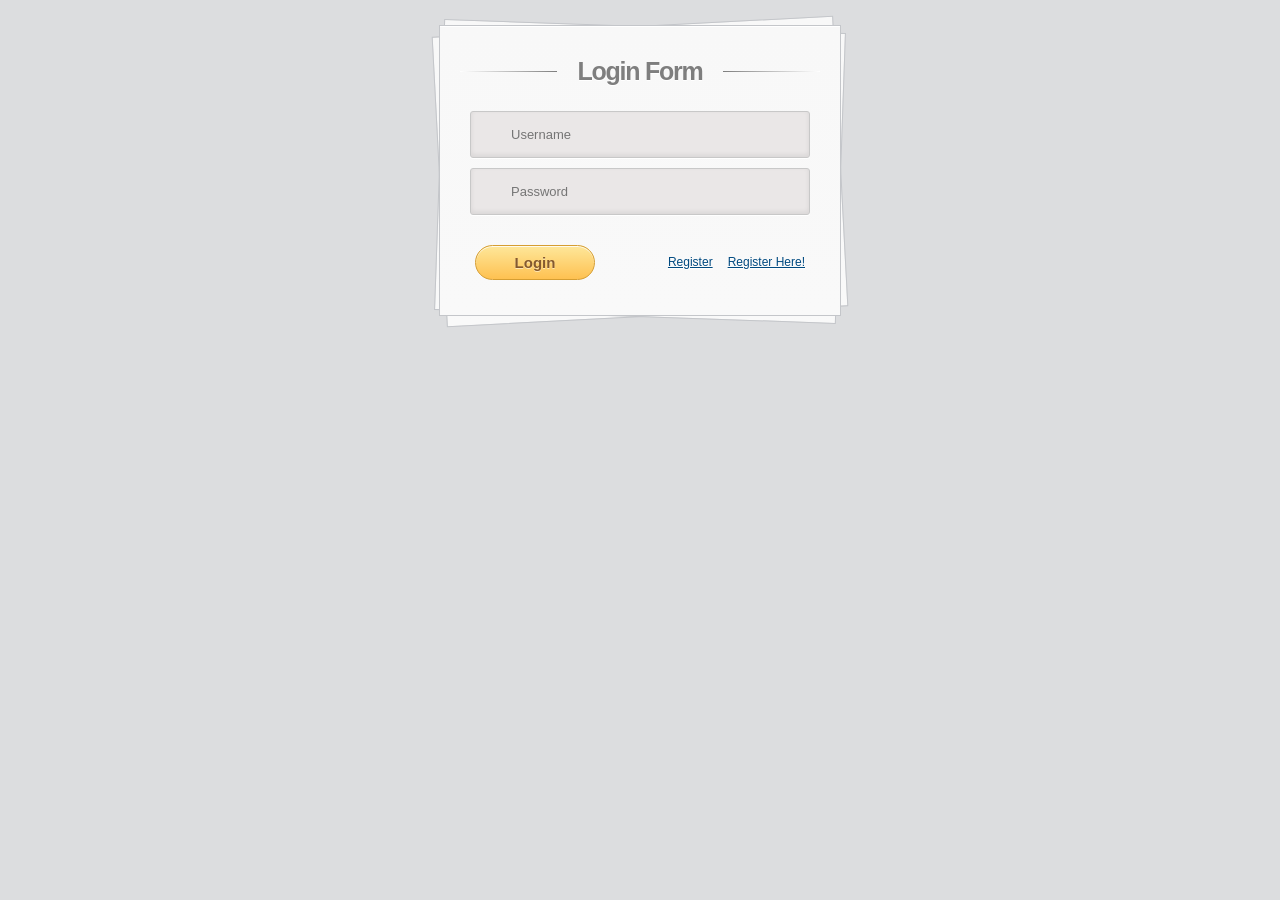
<file: templates/signin.html>
<!DOCTYPE html>
<html>
<head>
	<meta charset="utf-8">
	<title>SignIn</title>
	<!-- Mobile Specific Metas -->
	<meta name="viewport" content="width=device-width, initial-scale=1, maximum-scale=1">
	<!-- Font-->
	
	<style>

		body {
			background: #DCDDDF url(https://cssdeck.com/uploads/media/items/7/7AF2Qzt.png);
			color: #000;
			font: 14px Arial;
			margin: 0 auto;
			padding: 0;
			position: relative;
		}
		h1{ font-size:28px;}
		h2{ font-size:26px;}
		h3{ font-size:18px;}
		h4{ font-size:16px;}
		h5{ font-size:14px;}
		h6{ font-size:12px;}
		h1,h2,h3,h4,h5,h6{ color:#563D64;}
		small{ font-size:10px;}
		b, strong{ font-weight:bold;}
		a{ text-decoration: none; }
		a:hover{ text-decoration: underline; }
		.left { float:left; }
		.right { float:right; }
		.alignleft { float: left; margin-right: 15px; }
		.alignright { float: right; margin-left: 15px; }
		.clearfix:after,
		form:after {
			content: ".";
			display: block;
			height: 0;
			clear: both;
			visibility: hidden;
		}
		.container { margin: 25px auto; position: relative; width: 900px; }
		#content {
			background: #f9f9f9;
			background: -moz-linear-gradient(top,  rgba(248,248,248,1) 0%, rgba(249,249,249,1) 100%);
			background: -webkit-linear-gradient(top,  rgba(248,248,248,1) 0%,rgba(249,249,249,1) 100%);
			background: -o-linear-gradient(top,  rgba(248,248,248,1) 0%,rgba(249,249,249,1) 100%);
			background: -ms-linear-gradient(top,  rgba(248,248,248,1) 0%,rgba(249,249,249,1) 100%);
			background: linear-gradient(top,  rgba(248,248,248,1) 0%,rgba(249,249,249,1) 100%);
			filter: progid:DXImageTransform.Microsoft.gradient( startColorstr='#f8f8f8', endColorstr='#f9f9f9',GradientType=0 );
			-webkit-box-shadow: 0 1px 0 #fff inset;
			-moz-box-shadow: 0 1px 0 #fff inset;
			-ms-box-shadow: 0 1px 0 #fff inset;
			-o-box-shadow: 0 1px 0 #fff inset;
			box-shadow: 0 1px 0 #fff inset;
			border: 1px solid #c4c6ca;
			margin: 0 auto;
			padding: 25px 0 0;
			position: relative;
			text-align: center;
			text-shadow: 0 1px 0 #fff;
			width: 400px;
		}
		#content h1 {
			color: #7E7E7E;
			font: bold 25px Helvetica, Arial, sans-serif;
			letter-spacing: -0.05em;
			line-height: 20px;
			margin: 10px 0 30px;
		}
		#content h1:before,
		#content h1:after {
			content: "";
			height: 1px;
			position: absolute;
			top: 10px;
			width: 27%;
		}
		#content h1:after {
			background: rgb(126,126,126);
			background: -moz-linear-gradient(left,  rgba(126,126,126,1) 0%, rgba(255,255,255,1) 100%);
			background: -webkit-linear-gradient(left,  rgba(126,126,126,1) 0%,rgba(255,255,255,1) 100%);
			background: -o-linear-gradient(left,  rgba(126,126,126,1) 0%,rgba(255,255,255,1) 100%);
			background: -ms-linear-gradient(left,  rgba(126,126,126,1) 0%,rgba(255,255,255,1) 100%);
			background: linear-gradient(left,  rgba(126,126,126,1) 0%,rgba(255,255,255,1) 100%);
			right: 0;
		}
		#content h1:before {
			background: rgb(126,126,126);
			background: -moz-linear-gradient(right,  rgba(126,126,126,1) 0%, rgba(255,255,255,1) 100%);
			background: -webkit-linear-gradient(right,  rgba(126,126,126,1) 0%,rgba(255,255,255,1) 100%);
			background: -o-linear-gradient(right,  rgba(126,126,126,1) 0%,rgba(255,255,255,1) 100%);
			background: -ms-linear-gradient(right,  rgba(126,126,126,1) 0%,rgba(255,255,255,1) 100%);
			background: linear-gradient(right,  rgba(126,126,126,1) 0%,rgba(255,255,255,1) 100%);
			left: 0;
		}
		#content:after,
		#content:before {
			background: #f9f9f9;
			background: -moz-linear-gradient(top,  rgba(248,248,248,1) 0%, rgba(249,249,249,1) 100%);
			background: -webkit-linear-gradient(top,  rgba(248,248,248,1) 0%,rgba(249,249,249,1) 100%);
			background: -o-linear-gradient(top,  rgba(248,248,248,1) 0%,rgba(249,249,249,1) 100%);
			background: -ms-linear-gradient(top,  rgba(248,248,248,1) 0%,rgba(249,249,249,1) 100%);
			background: linear-gradient(top,  rgba(248,248,248,1) 0%,rgba(249,249,249,1) 100%);
			filter: progid:DXImageTransform.Microsoft.gradient( startColorstr='#f8f8f8', endColorstr='#f9f9f9',GradientType=0 );
			border: 1px solid #c4c6ca;
			content: "";
			display: block;
			height: 100%;
			left: -1px;
			position: absolute;
			width: 100%;
		}
		#content:after {
			-webkit-transform: rotate(2deg);
			-moz-transform: rotate(2deg);
			-ms-transform: rotate(2deg);
			-o-transform: rotate(2deg);
			transform: rotate(2deg);
			top: 0;
			z-index: -1;
		}
		#content:before {
			-webkit-transform: rotate(-3deg);
			-moz-transform: rotate(-3deg);
			-ms-transform: rotate(-3deg);
			-o-transform: rotate(-3deg);
			transform: rotate(-3deg);
			top: 0;
			z-index: -2;
		}
		#content form { margin: 0 20px; position: relative }
		#content form input[type="text"],
		#content form input[type="password"] {
			-webkit-border-radius: 3px;
			-moz-border-radius: 3px;
			-ms-border-radius: 3px;
			-o-border-radius: 3px;
			border-radius: 3px;
			-webkit-box-shadow: 0 1px 0 #fff, 0 -2px 5px rgba(0,0,0,0.08) inset;
			-moz-box-shadow: 0 1px 0 #fff, 0 -2px 5px rgba(0,0,0,0.08) inset;
			-ms-box-shadow: 0 1px 0 #fff, 0 -2px 5px rgba(0,0,0,0.08) inset;
			-o-box-shadow: 0 1px 0 #fff, 0 -2px 5px rgba(0,0,0,0.08) inset;
			box-shadow: 0 1px 0 #fff, 0 -2px 5px rgba(0,0,0,0.08) inset;
			-webkit-transition: all 0.5s ease;
			-moz-transition: all 0.5s ease;
			-ms-transition: all 0.5s ease;
			-o-transition: all 0.5s ease;
			transition: all 0.5s ease;
			background: #eae7e7 url(https://cssdeck.com/uploads/media/items/8/8bcLQqF.png) no-repeat;
			border: 1px solid #c8c8c8;
			color: #777;
			font: 13px Helvetica, Arial, sans-serif;
			margin: 0 0 10px;
			padding: 15px 10px 15px 40px;
			width: 80%;
		}
		#content form input[type="text"]:focus,
		#content form input[type="password"]:focus {
			-webkit-box-shadow: 0 0 2px #ed1c24 inset;
			-moz-box-shadow: 0 0 2px #ed1c24 inset;
			-ms-box-shadow: 0 0 2px #ed1c24 inset;
			-o-box-shadow: 0 0 2px #ed1c24 inset;
			box-shadow: 0 0 2px #ed1c24 inset;
			background-color: #fff;
			border: 1px solid #ed1c24;
			outline: none;
		}
		#username { background-position: 10px 10px !important }
		#password { background-position: 10px -53px !important }
		#content form input[type="submit"] {
			background: rgb(254,231,154);
			background: -moz-linear-gradient(top,  rgba(254,231,154,1) 0%, rgba(254,193,81,1) 100%);
			background: -webkit-linear-gradient(top,  rgba(254,231,154,1) 0%,rgba(254,193,81,1) 100%);
			background: -o-linear-gradient(top,  rgba(254,231,154,1) 0%,rgba(254,193,81,1) 100%);
			background: -ms-linear-gradient(top,  rgba(254,231,154,1) 0%,rgba(254,193,81,1) 100%);
			background: linear-gradient(top,  rgba(254,231,154,1) 0%,rgba(254,193,81,1) 100%);
			filter: progid:DXImageTransform.Microsoft.gradient( startColorstr='#fee79a', endColorstr='#fec151',GradientType=0 );
			-webkit-border-radius: 30px;
			-moz-border-radius: 30px;
			-ms-border-radius: 30px;
			-o-border-radius: 30px;
			border-radius: 30px;
			-webkit-box-shadow: 0 1px 0 rgba(255,255,255,0.8) inset;
			-moz-box-shadow: 0 1px 0 rgba(255,255,255,0.8) inset;
			-ms-box-shadow: 0 1px 0 rgba(255,255,255,0.8) inset;
			-o-box-shadow: 0 1px 0 rgba(255,255,255,0.8) inset;
			box-shadow: 0 1px 0 rgba(255,255,255,0.8) inset;
			border: 1px solid #D69E31;
			color: #85592e;
			cursor: pointer;
			float: left;
			font: bold 15px Helvetica, Arial, sans-serif;
			height: 35px;
			margin: 20px 0 35px 15px;
			position: relative;
			text-shadow: 0 1px 0 rgba(255,255,255,0.5);
			width: 120px;
		}
		#content form input[type="submit"]:hover {
			background: rgb(254,193,81);
			background: -moz-linear-gradient(top,  rgba(254,193,81,1) 0%, rgba(254,231,154,1) 100%);
			background: -webkit-linear-gradient(top,  rgba(254,193,81,1) 0%,rgba(254,231,154,1) 100%);
			background: -o-linear-gradient(top,  rgba(254,193,81,1) 0%,rgba(254,231,154,1) 100%);
			background: -ms-linear-gradient(top,  rgba(254,193,81,1) 0%,rgba(254,231,154,1) 100%);
			background: linear-gradient(top,  rgba(254,193,81,1) 0%,rgba(254,231,154,1) 100%);
			filter: progid:DXImageTransform.Microsoft.gradient( startColorstr='#fec151', endColorstr='#fee79a',GradientType=0 );
		}
		#content form div a {
			color: #004a80;
			float: right;
			font-size: 12px;
			margin: 30px 15px 0 0;
			text-decoration: underline;
		}
		.button {
			background: rgb(247,249,250);
			background: -moz-linear-gradient(top,  rgba(247,249,250,1) 0%, rgba(240,240,240,1) 100%);
			background: -webkit-linear-gradient(top,  rgba(247,249,250,1) 0%,rgba(240,240,240,1) 100%);
			background: -o-linear-gradient(top,  rgba(247,249,250,1) 0%,rgba(240,240,240,1) 100%);
			background: -ms-linear-gradient(top,  rgba(247,249,250,1) 0%,rgba(240,240,240,1) 100%);
			background: linear-gradient(top,  rgba(247,249,250,1) 0%,rgba(240,240,240,1) 100%);
			filter: progid:DXImageTransform.Microsoft.gradient( startColorstr='#f7f9fa', endColorstr='#f0f0f0',GradientType=0 );
			-webkit-box-shadow: 0 1px 2px rgba(0,0,0,0.1) inset;
			-moz-box-shadow: 0 1px 2px rgba(0,0,0,0.1) inset;
			-ms-box-shadow: 0 1px 2px rgba(0,0,0,0.1) inset;
			-o-box-shadow: 0 1px 2px rgba(0,0,0,0.1) inset;
			box-shadow: 0 1px 2px rgba(0,0,0,0.1) inset;
			-webkit-border-radius: 0 0 5px 5px;
			-moz-border-radius: 0 0 5px 5px;
			-o-border-radius: 0 0 5px 5px;
			-ms-border-radius: 0 0 5px 5px;
			border-radius: 0 0 5px 5px;
			border-top: 1px solid #CFD5D9;
			padding: 15px 0;
		}
		.button a {
			background: url(https://cssdeck.com/uploads/media/items/8/8bcLQqF.png) 0 -112px no-repeat;
			color: #7E7E7E;
			font-size: 17px;
			padding: 2px 0 2px 40px;
			text-decoration: none;
			-webkit-transition: all 0.3s ease;
			-moz-transition: all 0.3s ease;
			-ms-transition: all 0.3s ease;
			-o-transition: all 0.3s ease;
			transition: all 0.3s ease;
		}
		.button a:hover {
			background-position: 0 -135px;
			color: #00aeef;
		}

	</style>
</head>
<body>
<div class="container">
	<section id="content">
		<form action="/signin" method="GET">
			<h1>Login Form</h1>
			<div>
				<input type="text" name="user" placeholder="Username" required=""  />
			</div>
			
			<div>
				<input type="password" name="password" placeholder="Password" required="" >
			</div>
			<div>
				<input type="submit" value="Login" />
				<a >Register Here!</a>
				<a href="/logon"> Register </a>
			</div>
		</form><!-- form -->
		
	</section><!-- content -->
</div><!-- container -->
</body>
</body><!-- This templates was made by Colorlib (https://colorlib.com) -->
</html>
</file>
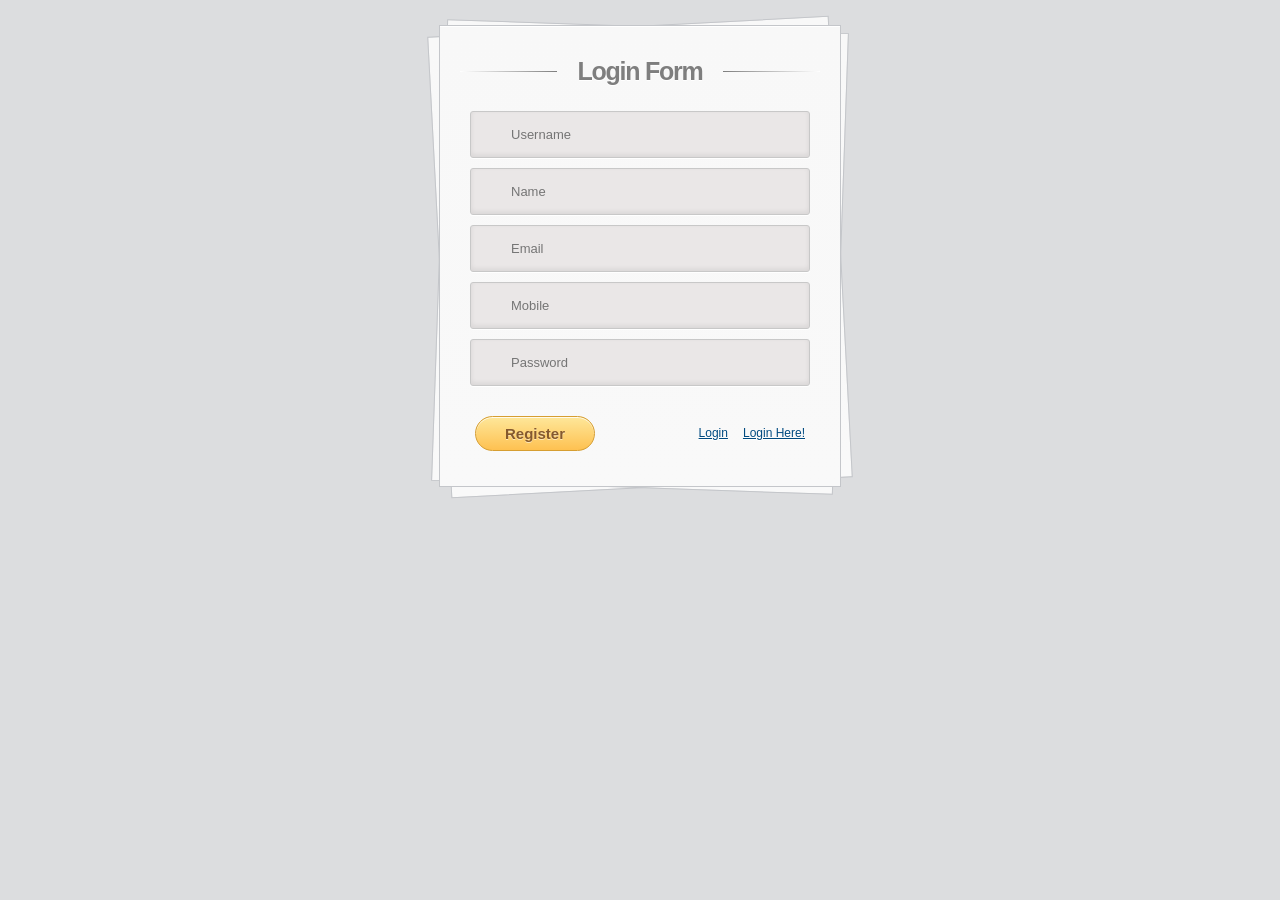
<file: templates/signup.html>
<!DOCTYPE html>
<html>
<head>
	<meta charset="utf-8">
	<title>SignUp</title>
	<!-- Mobile Specific Metas -->
	<meta name="viewport" content="width=device-width, initial-scale=1, maximum-scale=1">
	<!-- Font-->
	
	<style>

		body {
			background: #DCDDDF url(https://cssdeck.com/uploads/media/items/7/7AF2Qzt.png);
			color: #000;
			font: 14px Arial;
			margin: 0 auto;
			padding: 0;
			position: relative;
		}
		h1{ font-size:28px;}
		h2{ font-size:26px;}
		h3{ font-size:18px;}
		h4{ font-size:16px;}
		h5{ font-size:14px;}
		h6{ font-size:12px;}
		h1,h2,h3,h4,h5,h6{ color:#563D64;}
		small{ font-size:10px;}
		b, strong{ font-weight:bold;}
		a{ text-decoration: none; }
		a:hover{ text-decoration: underline; }
		.left { float:left; }
		.right { float:right; }
		.alignleft { float: left; margin-right: 15px; }
		.alignright { float: right; margin-left: 15px; }
		.clearfix:after,
		form:after {
			content: ".";
			display: block;
			height: 0;
			clear: both;
			visibility: hidden;
		}
		.container { margin: 25px auto; position: relative; width: 900px; }
		#content {
			background: #f9f9f9;
			background: -moz-linear-gradient(top,  rgba(248,248,248,1) 0%, rgba(249,249,249,1) 100%);
			background: -webkit-linear-gradient(top,  rgba(248,248,248,1) 0%,rgba(249,249,249,1) 100%);
			background: -o-linear-gradient(top,  rgba(248,248,248,1) 0%,rgba(249,249,249,1) 100%);
			background: -ms-linear-gradient(top,  rgba(248,248,248,1) 0%,rgba(249,249,249,1) 100%);
			background: linear-gradient(top,  rgba(248,248,248,1) 0%,rgba(249,249,249,1) 100%);
			filter: progid:DXImageTransform.Microsoft.gradient( startColorstr='#f8f8f8', endColorstr='#f9f9f9',GradientType=0 );
			-webkit-box-shadow: 0 1px 0 #fff inset;
			-moz-box-shadow: 0 1px 0 #fff inset;
			-ms-box-shadow: 0 1px 0 #fff inset;
			-o-box-shadow: 0 1px 0 #fff inset;
			box-shadow: 0 1px 0 #fff inset;
			border: 1px solid #c4c6ca;
			margin: 0 auto;
			padding: 25px 0 0;
			position: relative;
			text-align: center;
			text-shadow: 0 1px 0 #fff;
			width: 400px;
		}
		#content h1 {
			color: #7E7E7E;
			font: bold 25px Helvetica, Arial, sans-serif;
			letter-spacing: -0.05em;
			line-height: 20px;
			margin: 10px 0 30px;
		}
		#content h1:before,
		#content h1:after {
			content: "";
			height: 1px;
			position: absolute;
			top: 10px;
			width: 27%;
		}
		#content h1:after {
			background: rgb(126,126,126);
			background: -moz-linear-gradient(left,  rgba(126,126,126,1) 0%, rgba(255,255,255,1) 100%);
			background: -webkit-linear-gradient(left,  rgba(126,126,126,1) 0%,rgba(255,255,255,1) 100%);
			background: -o-linear-gradient(left,  rgba(126,126,126,1) 0%,rgba(255,255,255,1) 100%);
			background: -ms-linear-gradient(left,  rgba(126,126,126,1) 0%,rgba(255,255,255,1) 100%);
			background: linear-gradient(left,  rgba(126,126,126,1) 0%,rgba(255,255,255,1) 100%);
			right: 0;
		}
		#content h1:before {
			background: rgb(126,126,126);
			background: -moz-linear-gradient(right,  rgba(126,126,126,1) 0%, rgba(255,255,255,1) 100%);
			background: -webkit-linear-gradient(right,  rgba(126,126,126,1) 0%,rgba(255,255,255,1) 100%);
			background: -o-linear-gradient(right,  rgba(126,126,126,1) 0%,rgba(255,255,255,1) 100%);
			background: -ms-linear-gradient(right,  rgba(126,126,126,1) 0%,rgba(255,255,255,1) 100%);
			background: linear-gradient(right,  rgba(126,126,126,1) 0%,rgba(255,255,255,1) 100%);
			left: 0;
		}
		#content:after,
		#content:before {
			background: #f9f9f9;
			background: -moz-linear-gradient(top,  rgba(248,248,248,1) 0%, rgba(249,249,249,1) 100%);
			background: -webkit-linear-gradient(top,  rgba(248,248,248,1) 0%,rgba(249,249,249,1) 100%);
			background: -o-linear-gradient(top,  rgba(248,248,248,1) 0%,rgba(249,249,249,1) 100%);
			background: -ms-linear-gradient(top,  rgba(248,248,248,1) 0%,rgba(249,249,249,1) 100%);
			background: linear-gradient(top,  rgba(248,248,248,1) 0%,rgba(249,249,249,1) 100%);
			filter: progid:DXImageTransform.Microsoft.gradient( startColorstr='#f8f8f8', endColorstr='#f9f9f9',GradientType=0 );
			border: 1px solid #c4c6ca;
			content: "";
			display: block;
			height: 100%;
			left: -1px;
			position: absolute;
			width: 100%;
		}
		#content:after {
			-webkit-transform: rotate(2deg);
			-moz-transform: rotate(2deg);
			-ms-transform: rotate(2deg);
			-o-transform: rotate(2deg);
			transform: rotate(2deg);
			top: 0;
			z-index: -1;
		}
		#content:before {
			-webkit-transform: rotate(-3deg);
			-moz-transform: rotate(-3deg);
			-ms-transform: rotate(-3deg);
			-o-transform: rotate(-3deg);
			transform: rotate(-3deg);
			top: 0;
			z-index: -2;
		}
		#content form { margin: 0 20px; position: relative }
		#content form input[type="text"],
		#content form input[type="password"] {
			-webkit-border-radius: 3px;
			-moz-border-radius: 3px;
			-ms-border-radius: 3px;
			-o-border-radius: 3px;
			border-radius: 3px;
			-webkit-box-shadow: 0 1px 0 #fff, 0 -2px 5px rgba(0,0,0,0.08) inset;
			-moz-box-shadow: 0 1px 0 #fff, 0 -2px 5px rgba(0,0,0,0.08) inset;
			-ms-box-shadow: 0 1px 0 #fff, 0 -2px 5px rgba(0,0,0,0.08) inset;
			-o-box-shadow: 0 1px 0 #fff, 0 -2px 5px rgba(0,0,0,0.08) inset;
			box-shadow: 0 1px 0 #fff, 0 -2px 5px rgba(0,0,0,0.08) inset;
			-webkit-transition: all 0.5s ease;
			-moz-transition: all 0.5s ease;
			-ms-transition: all 0.5s ease;
			-o-transition: all 0.5s ease;
			transition: all 0.5s ease;
			background: #eae7e7 url(https://cssdeck.com/uploads/media/items/8/8bcLQqF.png) no-repeat;
			border: 1px solid #c8c8c8;
			color: #777;
			font: 13px Helvetica, Arial, sans-serif;
			margin: 0 0 10px;
			padding: 15px 10px 15px 40px;
			width: 80%;
		}
		#content form input[type="text"]:focus,
		#content form input[type="password"]:focus {
			-webkit-box-shadow: 0 0 2px #ed1c24 inset;
			-moz-box-shadow: 0 0 2px #ed1c24 inset;
			-ms-box-shadow: 0 0 2px #ed1c24 inset;
			-o-box-shadow: 0 0 2px #ed1c24 inset;
			box-shadow: 0 0 2px #ed1c24 inset;
			background-color: #fff;
			border: 1px solid #ed1c24;
			outline: none;
		}
		#username { background-position: 10px 10px !important }
		#password { background-position: 10px -53px !important }
		#content form input[type="submit"] {
			background: rgb(254,231,154);
			background: -moz-linear-gradient(top,  rgba(254,231,154,1) 0%, rgba(254,193,81,1) 100%);
			background: -webkit-linear-gradient(top,  rgba(254,231,154,1) 0%,rgba(254,193,81,1) 100%);
			background: -o-linear-gradient(top,  rgba(254,231,154,1) 0%,rgba(254,193,81,1) 100%);
			background: -ms-linear-gradient(top,  rgba(254,231,154,1) 0%,rgba(254,193,81,1) 100%);
			background: linear-gradient(top,  rgba(254,231,154,1) 0%,rgba(254,193,81,1) 100%);
			filter: progid:DXImageTransform.Microsoft.gradient( startColorstr='#fee79a', endColorstr='#fec151',GradientType=0 );
			-webkit-border-radius: 30px;
			-moz-border-radius: 30px;
			-ms-border-radius: 30px;
			-o-border-radius: 30px;
			border-radius: 30px;
			-webkit-box-shadow: 0 1px 0 rgba(255,255,255,0.8) inset;
			-moz-box-shadow: 0 1px 0 rgba(255,255,255,0.8) inset;
			-ms-box-shadow: 0 1px 0 rgba(255,255,255,0.8) inset;
			-o-box-shadow: 0 1px 0 rgba(255,255,255,0.8) inset;
			box-shadow: 0 1px 0 rgba(255,255,255,0.8) inset;
			border: 1px solid #D69E31;
			color: #85592e;
			cursor: pointer;
			float: left;
			font: bold 15px Helvetica, Arial, sans-serif;
			height: 35px;
			margin: 20px 0 35px 15px;
			position: relative;
			text-shadow: 0 1px 0 rgba(255,255,255,0.5);
			width: 120px;
		}
		#content form input[type="submit"]:hover {
			background: rgb(254,193,81);
			background: -moz-linear-gradient(top,  rgba(254,193,81,1) 0%, rgba(254,231,154,1) 100%);
			background: -webkit-linear-gradient(top,  rgba(254,193,81,1) 0%,rgba(254,231,154,1) 100%);
			background: -o-linear-gradient(top,  rgba(254,193,81,1) 0%,rgba(254,231,154,1) 100%);
			background: -ms-linear-gradient(top,  rgba(254,193,81,1) 0%,rgba(254,231,154,1) 100%);
			background: linear-gradient(top,  rgba(254,193,81,1) 0%,rgba(254,231,154,1) 100%);
			filter: progid:DXImageTransform.Microsoft.gradient( startColorstr='#fec151', endColorstr='#fee79a',GradientType=0 );
		}
		#content form div a {
			color: #004a80;
			float: right;
			font-size: 12px;
			margin: 30px 15px 0 0;
			text-decoration: underline;
		}
		.button {
			background: rgb(247,249,250);
			background: -moz-linear-gradient(top,  rgba(247,249,250,1) 0%, rgba(240,240,240,1) 100%);
			background: -webkit-linear-gradient(top,  rgba(247,249,250,1) 0%,rgba(240,240,240,1) 100%);
			background: -o-linear-gradient(top,  rgba(247,249,250,1) 0%,rgba(240,240,240,1) 100%);
			background: -ms-linear-gradient(top,  rgba(247,249,250,1) 0%,rgba(240,240,240,1) 100%);
			background: linear-gradient(top,  rgba(247,249,250,1) 0%,rgba(240,240,240,1) 100%);
			filter: progid:DXImageTransform.Microsoft.gradient( startColorstr='#f7f9fa', endColorstr='#f0f0f0',GradientType=0 );
			-webkit-box-shadow: 0 1px 2px rgba(0,0,0,0.1) inset;
			-moz-box-shadow: 0 1px 2px rgba(0,0,0,0.1) inset;
			-ms-box-shadow: 0 1px 2px rgba(0,0,0,0.1) inset;
			-o-box-shadow: 0 1px 2px rgba(0,0,0,0.1) inset;
			box-shadow: 0 1px 2px rgba(0,0,0,0.1) inset;
			-webkit-border-radius: 0 0 5px 5px;
			-moz-border-radius: 0 0 5px 5px;
			-o-border-radius: 0 0 5px 5px;
			-ms-border-radius: 0 0 5px 5px;
			border-radius: 0 0 5px 5px;
			border-top: 1px solid #CFD5D9;
			padding: 15px 0;
		}
		.button a {
			background: url(https://cssdeck.com/uploads/media/items/8/8bcLQqF.png) 0 -112px no-repeat;
			color: #7E7E7E;
			font-size: 17px;
			padding: 2px 0 2px 40px;
			text-decoration: none;
			-webkit-transition: all 0.3s ease;
			-moz-transition: all 0.3s ease;
			-ms-transition: all 0.3s ease;
			-o-transition: all 0.3s ease;
			transition: all 0.3s ease;
		}
		.button a:hover {
			background-position: 0 -135px;
			color: #00aeef;
		}

	</style>
</head>
<body>
<div class="container">
	<section id="content">
		<form action="/signup" method="GET">
			<h1>Login Form</h1>
			<div>
				<input type="text" name="user" placeholder="Username" required=""  pattern="[A-Za-z].{6,}" title="Six or more Uppercase and lowercase letter req.">
			</div>
			<div>
				<input type="text" name="name" placeholder="Name" required=""  />
			</div>
			<div>
				<input type="text" name="email" placeholder="Email" required="" pattern="[a-z0-9._%+\-]+@[a-z0-9.\-]+\.[a-z]{2,}$">
			</div>
			<div>
				<input type="text" name="mobile" placeholder="Mobile" required=""  pattern="[6-9]{1}[0-9]{9}" title="Phone number with 7-9 and remaing 9 digit with 0-9">
			</div>
			<div>
				<input type="password" name="password" placeholder="Password" required=""  pattern="(?=.*\d)(?=.*[a-z])(?=.*[A-Z]).{8,}" title="Must contain at least one  number and one uppercase and lowercase letter, and at least 8 or more characters">
			</div>
			<div>
				<input type="submit" value="Register" />
				<a >Login Here!</a>
				<a href="/login"> Login </a>
			</div>
		</form><!-- form -->
		
	</section><!-- content -->
</div><!-- container -->
</body>
</body><!-- This templates was made by Colorlib (https://colorlib.com) -->
</html>
</file>
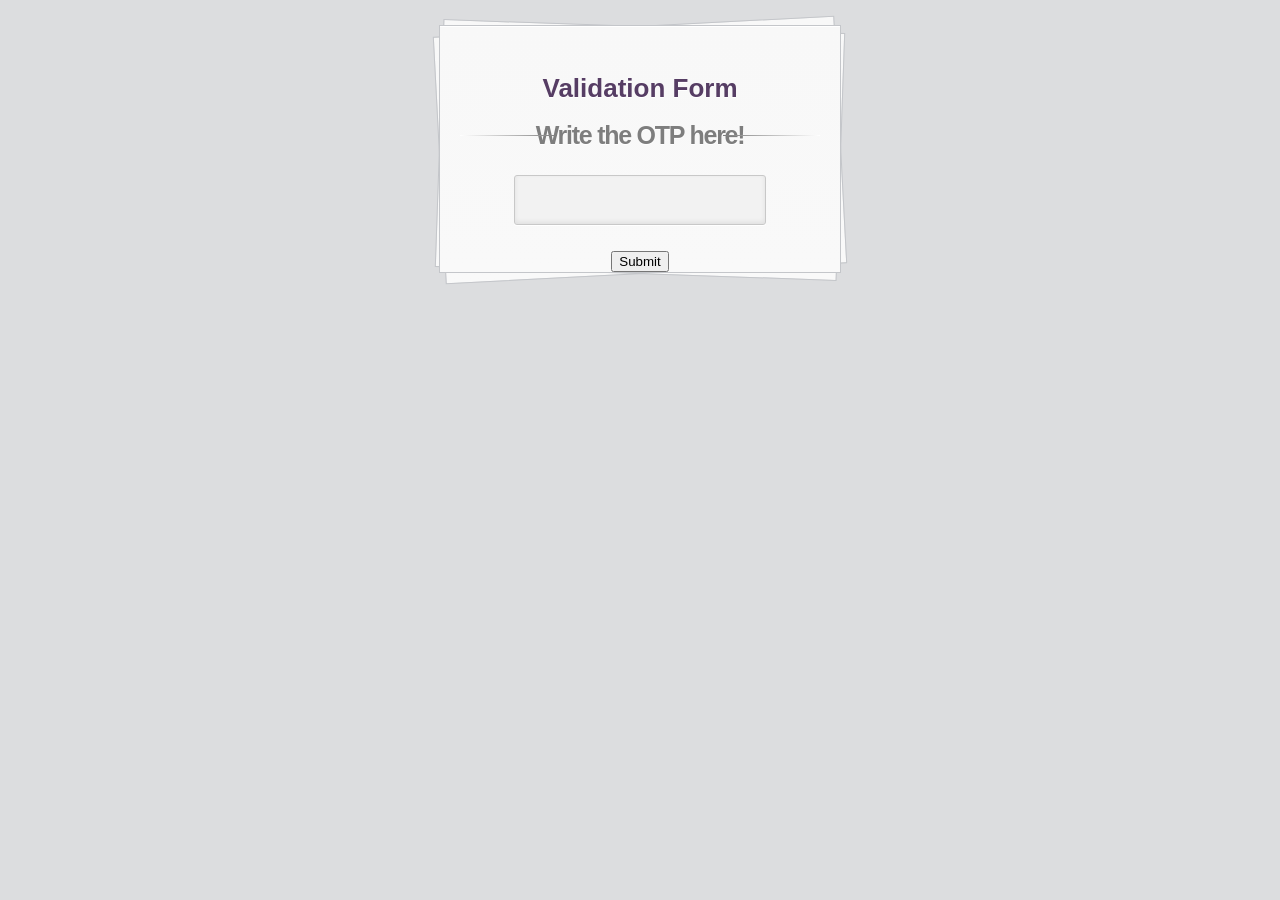
<file: templates/val.html>
<!DOCTYPE html>
<html>
<head>
	<meta charset="utf-8">
	<title>SignUp</title>
	<!-- Mobile Specific Metas -->
	<meta name="viewport" content="width=device-width, initial-scale=1, maximum-scale=1">
	<!-- Font-->
	
	<style>

		body {
			background: #DCDDDF url(https://cssdeck.com/uploads/media/items/7/7AF2Qzt.png);
			color: #000;
			font: 14px Arial;
			margin: 0 auto;
			padding: 0;
			position: relative;
		}
		h1{ font-size:28px;}
		h2{ font-size:26px;}
		h3{ font-size:18px;}
		h4{ font-size:16px;}
		h5{ font-size:14px;}
		h6{ font-size:12px;}
		h1,h2,h3,h4,h5,h6{ color:#563D64;}
		small{ font-size:10px;}
		b, strong{ font-weight:bold;}
		a{ text-decoration: none; }
		a:hover{ text-decoration: underline; }
		.left { float:left; }
		.right { float:right; }
		.alignleft { float: left; margin-right: 15px; }
		.alignright { float: right; margin-left: 15px; }
		.clearfix:after,
		form:after {
			content: ".";
			display: block;
			height: 0;
			clear: both;
			visibility: hidden;
		}
		.container { margin: 25px auto; position: relative; width: 900px; }
		#content {
			background: #f9f9f9;
			background: -moz-linear-gradient(top,  rgba(248,248,248,1) 0%, rgba(249,249,249,1) 100%);
			background: -webkit-linear-gradient(top,  rgba(248,248,248,1) 0%,rgba(249,249,249,1) 100%);
			background: -o-linear-gradient(top,  rgba(248,248,248,1) 0%,rgba(249,249,249,1) 100%);
			background: -ms-linear-gradient(top,  rgba(248,248,248,1) 0%,rgba(249,249,249,1) 100%);
			background: linear-gradient(top,  rgba(248,248,248,1) 0%,rgba(249,249,249,1) 100%);
			filter: progid:DXImageTransform.Microsoft.gradient( startColorstr='#f8f8f8', endColorstr='#f9f9f9',GradientType=0 );
			-webkit-box-shadow: 0 1px 0 #fff inset;
			-moz-box-shadow: 0 1px 0 #fff inset;
			-ms-box-shadow: 0 1px 0 #fff inset;
			-o-box-shadow: 0 1px 0 #fff inset;
			box-shadow: 0 1px 0 #fff inset;
			border: 1px solid #c4c6ca;
			margin: 0 auto;
			padding: 25px 0 0;
			position: relative;
			text-align: center;
			text-shadow: 0 1px 0 #fff;
			width: 400px;
		}
		#content h1 {
			color: #7E7E7E;
			font: bold 25px Helvetica, Arial, sans-serif;
			letter-spacing: -0.05em;
			line-height: 20px;
			margin: 10px 0 30px;
		}
		#content h1:before,
		#content h1:after {
			content: "";
			height: 1px;
			position: absolute;
			top: 10px;
			width: 27%;
		}
		#content h1:after {
			background: rgb(126,126,126);
			background: -moz-linear-gradient(left,  rgba(126,126,126,1) 0%, rgba(255,255,255,1) 100%);
			background: -webkit-linear-gradient(left,  rgba(126,126,126,1) 0%,rgba(255,255,255,1) 100%);
			background: -o-linear-gradient(left,  rgba(126,126,126,1) 0%,rgba(255,255,255,1) 100%);
			background: -ms-linear-gradient(left,  rgba(126,126,126,1) 0%,rgba(255,255,255,1) 100%);
			background: linear-gradient(left,  rgba(126,126,126,1) 0%,rgba(255,255,255,1) 100%);
			right: 0;
		}
		#content h1:before {
			background: rgb(126,126,126);
			background: -moz-linear-gradient(right,  rgba(126,126,126,1) 0%, rgba(255,255,255,1) 100%);
			background: -webkit-linear-gradient(right,  rgba(126,126,126,1) 0%,rgba(255,255,255,1) 100%);
			background: -o-linear-gradient(right,  rgba(126,126,126,1) 0%,rgba(255,255,255,1) 100%);
			background: -ms-linear-gradient(right,  rgba(126,126,126,1) 0%,rgba(255,255,255,1) 100%);
			background: linear-gradient(right,  rgba(126,126,126,1) 0%,rgba(255,255,255,1) 100%);
			left: 0;
		}
		#content:after,
		#content:before {
			background: #f9f9f9;
			background: -moz-linear-gradient(top,  rgba(248,248,248,1) 0%, rgba(249,249,249,1) 100%);
			background: -webkit-linear-gradient(top,  rgba(248,248,248,1) 0%,rgba(249,249,249,1) 100%);
			background: -o-linear-gradient(top,  rgba(248,248,248,1) 0%,rgba(249,249,249,1) 100%);
			background: -ms-linear-gradient(top,  rgba(248,248,248,1) 0%,rgba(249,249,249,1) 100%);
			background: linear-gradient(top,  rgba(248,248,248,1) 0%,rgba(249,249,249,1) 100%);
			filter: progid:DXImageTransform.Microsoft.gradient( startColorstr='#f8f8f8', endColorstr='#f9f9f9',GradientType=0 );
			border: 1px solid #c4c6ca;
			content: "";
			display: block;
			height: 100%;
			left: -1px;
			position: absolute;
			width: 100%;
		}
		#content:after {
			-webkit-transform: rotate(2deg);
			-moz-transform: rotate(2deg);
			-ms-transform: rotate(2deg);
			-o-transform: rotate(2deg);
			transform: rotate(2deg);
			top: 0;
			z-index: -1;
		}
		#content:before {
			-webkit-transform: rotate(-3deg);
			-moz-transform: rotate(-3deg);
			-ms-transform: rotate(-3deg);
			-o-transform: rotate(-3deg);
			transform: rotate(-3deg);
			top: 0;
			z-index: -2;
		}
		#content form { margin: 0 20px; position: relative }
		#content form input[type="text"],
		#content form input[type="password"] {
			-webkit-border-radius: 3px;
			-moz-border-radius: 3px;
			-ms-border-radius: 3px;
			-o-border-radius: 3px;
			border-radius: 3px;
			-webkit-box-shadow: 0 1px 0 #fff, 0 -2px 5px rgba(0,0,0,0.08) inset;
			-moz-box-shadow: 0 1px 0 #fff, 0 -2px 5px rgba(0,0,0,0.08) inset;
			-ms-box-shadow: 0 1px 0 #fff, 0 -2px 5px rgba(0,0,0,0.08) inset;
			-o-box-shadow: 0 1px 0 #fff, 0 -2px 5px rgba(0,0,0,0.08) inset;
			box-shadow: 0 1px 0 #fff, 0 -2px 5px rgba(0,0,0,0.08) inset;
			-webkit-transition: all 0.5s ease;
			-moz-transition: all 0.5s ease;
			-ms-transition: all 0.5s ease;
			-o-transition: all 0.5s ease;
			transition: all 0.5s ease;
			background: #eae7e7 url(https://cssdeck.com/uploads/media/items/8/8bcLQqF.png) no-repeat;
			border: 1px solid #c8c8c8;
			color: #777;
			font: 13px Helvetica, Arial, sans-serif;
			margin: 0 0 10px;
			padding: 15px 10px 15px 40px;
			width: 80%;
		}
		#content form input[type="text"]:focus,
		#content form input[type="password"]:focus {
			-webkit-box-shadow: 0 0 2px #ed1c24 inset;
			-moz-box-shadow: 0 0 2px #ed1c24 inset;
			-ms-box-shadow: 0 0 2px #ed1c24 inset;
			-o-box-shadow: 0 0 2px #ed1c24 inset;
			box-shadow: 0 0 2px #ed1c24 inset;
			background-color: #fff;
			border: 1px solid #ed1c24;
			outline: none;
		}
		#username { background-position: 10px 10px !important }
		#password { background-position: 10px -53px !important }
		#content form input[type="submit"] {
			background: rgb(254,231,154);
			background: -moz-linear-gradient(top,  rgba(254,231,154,1) 0%, rgba(254,193,81,1) 100%);
			background: -webkit-linear-gradient(top,  rgba(254,231,154,1) 0%,rgba(254,193,81,1) 100%);
			background: -o-linear-gradient(top,  rgba(254,231,154,1) 0%,rgba(254,193,81,1) 100%);
			background: -ms-linear-gradient(top,  rgba(254,231,154,1) 0%,rgba(254,193,81,1) 100%);
			background: linear-gradient(top,  rgba(254,231,154,1) 0%,rgba(254,193,81,1) 100%);
			filter: progid:DXImageTransform.Microsoft.gradient( startColorstr='#fee79a', endColorstr='#fec151',GradientType=0 );
			-webkit-border-radius: 30px;
			-moz-border-radius: 30px;
			-ms-border-radius: 30px;
			-o-border-radius: 30px;
			border-radius: 30px;
			-webkit-box-shadow: 0 1px 0 rgba(255,255,255,0.8) inset;
			-moz-box-shadow: 0 1px 0 rgba(255,255,255,0.8) inset;
			-ms-box-shadow: 0 1px 0 rgba(255,255,255,0.8) inset;
			-o-box-shadow: 0 1px 0 rgba(255,255,255,0.8) inset;
			box-shadow: 0 1px 0 rgba(255,255,255,0.8) inset;
			border: 1px solid #D69E31;
			color: #85592e;
			cursor: pointer;
			float: left;
			font: bold 15px Helvetica, Arial, sans-serif;
			height: 35px;
			margin: 20px 0 35px 15px;
			position: relative;
			text-shadow: 0 1px 0 rgba(255,255,255,0.5);
			width: 120px;
		}
		#content form input[type="submit"]:hover {
			background: rgb(254,193,81);
			background: -moz-linear-gradient(top,  rgba(254,193,81,1) 0%, rgba(254,231,154,1) 100%);
			background: -webkit-linear-gradient(top,  rgba(254,193,81,1) 0%,rgba(254,231,154,1) 100%);
			background: -o-linear-gradient(top,  rgba(254,193,81,1) 0%,rgba(254,231,154,1) 100%);
			background: -ms-linear-gradient(top,  rgba(254,193,81,1) 0%,rgba(254,231,154,1) 100%);
			background: linear-gradient(top,  rgba(254,193,81,1) 0%,rgba(254,231,154,1) 100%);
			filter: progid:DXImageTransform.Microsoft.gradient( startColorstr='#fec151', endColorstr='#fee79a',GradientType=0 );
		}
		#content form div a {
			color: #004a80;
			float: right;
			font-size: 12px;
			margin: 30px 15px 0 0;
			text-decoration: underline;
		}
		.button {
			background: rgb(247,249,250);
			background: -moz-linear-gradient(top,  rgba(247,249,250,1) 0%, rgba(240,240,240,1) 100%);
			background: -webkit-linear-gradient(top,  rgba(247,249,250,1) 0%,rgba(240,240,240,1) 100%);
			background: -o-linear-gradient(top,  rgba(247,249,250,1) 0%,rgba(240,240,240,1) 100%);
			background: -ms-linear-gradient(top,  rgba(247,249,250,1) 0%,rgba(240,240,240,1) 100%);
			background: linear-gradient(top,  rgba(247,249,250,1) 0%,rgba(240,240,240,1) 100%);
			filter: progid:DXImageTransform.Microsoft.gradient( startColorstr='#f7f9fa', endColorstr='#f0f0f0',GradientType=0 );
			-webkit-box-shadow: 0 1px 2px rgba(0,0,0,0.1) inset;
			-moz-box-shadow: 0 1px 2px rgba(0,0,0,0.1) inset;
			-ms-box-shadow: 0 1px 2px rgba(0,0,0,0.1) inset;
			-o-box-shadow: 0 1px 2px rgba(0,0,0,0.1) inset;
			box-shadow: 0 1px 2px rgba(0,0,0,0.1) inset;
			-webkit-border-radius: 0 0 5px 5px;
			-moz-border-radius: 0 0 5px 5px;
			-o-border-radius: 0 0 5px 5px;
			-ms-border-radius: 0 0 5px 5px;
			border-radius: 0 0 5px 5px;
			border-top: 1px solid #CFD5D9;
			padding: 15px 0;
		}
		.button a {
			background: url(https://cssdeck.com/uploads/media/items/8/8bcLQqF.png) 0 -112px no-repeat;
			color: #7E7E7E;
			font-size: 17px;
			padding: 2px 0 2px 40px;
			text-decoration: none;
			-webkit-transition: all 0.3s ease;
			-moz-transition: all 0.3s ease;
			-ms-transition: all 0.3s ease;
			-o-transition: all 0.3s ease;
			transition: all 0.3s ease;
		}
		.button a:hover {
			background-position: 0 -135px;
			color: #00aeef;
		}

	</style>
</head>
<body>
<div class="container">
	<section id="content">
                    <h2 class="title">Validation Form</h2>
                    <form action="{{ url_for('predict_lo') }}" method="POST">
                      <h1>Write the OTP here!</h1>
                      <div style="text-align: center;">
                        <input type="text" name="message" required="required" style="font-size: 12pt; width: 200px; background-color: #f2f2f2; color: #333;">
                      </div>
                      <br />
                      <div class="p-t-15">
                        <button class="btn btn--radius-2 btn--blue" type="submit">Submit</button>
                      </div>
                    </form>
                    
                  </section><!-- content -->
                </div><!-- container -->
                </body>
                </body><!-- This templates was made by Colorlib (https://colorlib.com) -->
                </html>
</file>
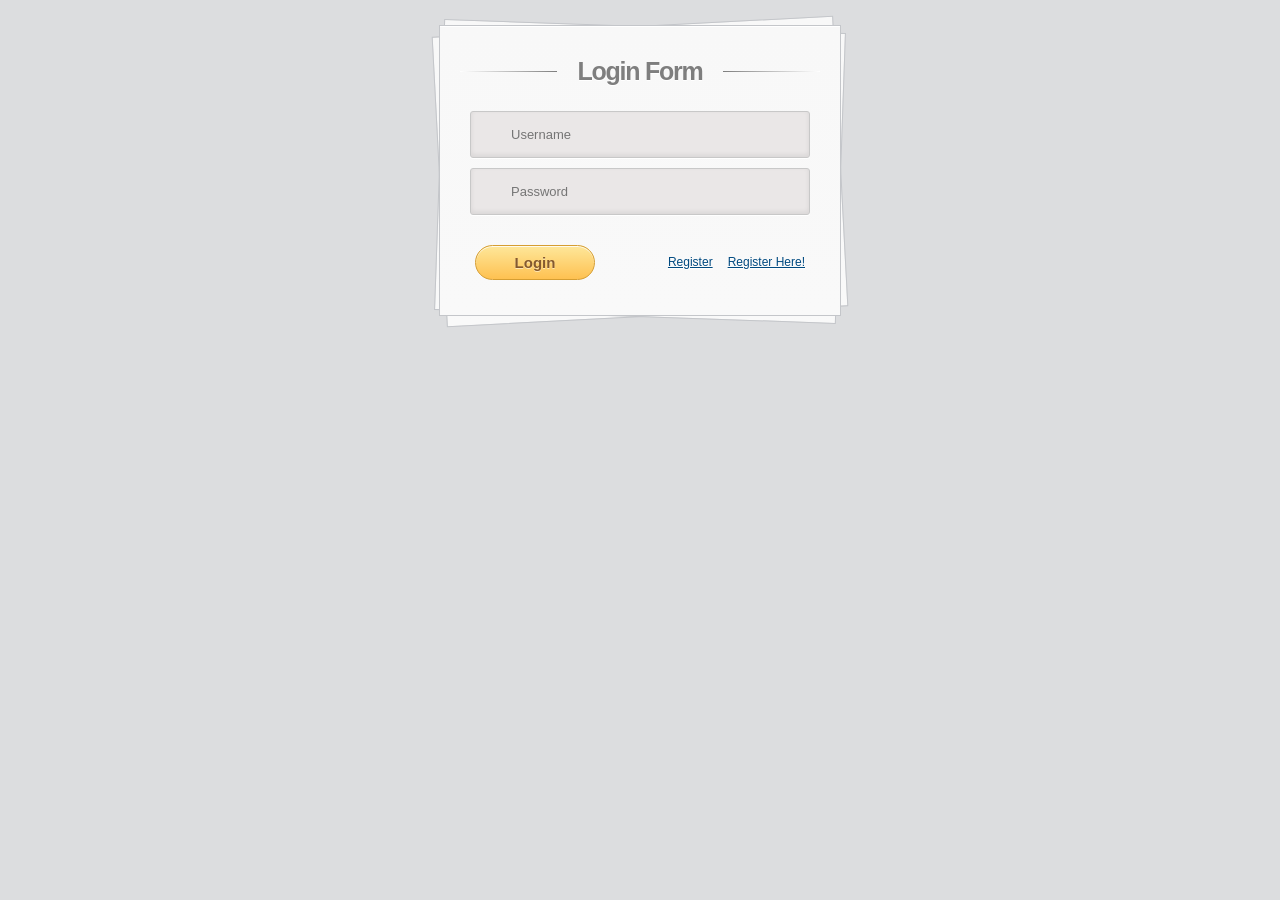
<file: Realtime-railway-track-Obstruction-detection--main/templates/signin.html>
<!DOCTYPE html>
<html>
<head>
	<meta charset="utf-8">
	<title>SignIn</title>
	<!-- Mobile Specific Metas -->
	<meta name="viewport" content="width=device-width, initial-scale=1, maximum-scale=1">
	<!-- Font-->
	
	<style>

		body {
			background: #DCDDDF url(https://cssdeck.com/uploads/media/items/7/7AF2Qzt.png);
			color: #000;
			font: 14px Arial;
			margin: 0 auto;
			padding: 0;
			position: relative;
		}
		h1{ font-size:28px;}
		h2{ font-size:26px;}
		h3{ font-size:18px;}
		h4{ font-size:16px;}
		h5{ font-size:14px;}
		h6{ font-size:12px;}
		h1,h2,h3,h4,h5,h6{ color:#563D64;}
		small{ font-size:10px;}
		b, strong{ font-weight:bold;}
		a{ text-decoration: none; }
		a:hover{ text-decoration: underline; }
		.left { float:left; }
		.right { float:right; }
		.alignleft { float: left; margin-right: 15px; }
		.alignright { float: right; margin-left: 15px; }
		.clearfix:after,
		form:after {
			content: ".";
			display: block;
			height: 0;
			clear: both;
			visibility: hidden;
		}
		.container { margin: 25px auto; position: relative; width: 900px; }
		#content {
			background: #f9f9f9;
			background: -moz-linear-gradient(top,  rgba(248,248,248,1) 0%, rgba(249,249,249,1) 100%);
			background: -webkit-linear-gradient(top,  rgba(248,248,248,1) 0%,rgba(249,249,249,1) 100%);
			background: -o-linear-gradient(top,  rgba(248,248,248,1) 0%,rgba(249,249,249,1) 100%);
			background: -ms-linear-gradient(top,  rgba(248,248,248,1) 0%,rgba(249,249,249,1) 100%);
			background: linear-gradient(top,  rgba(248,248,248,1) 0%,rgba(249,249,249,1) 100%);
			filter: progid:DXImageTransform.Microsoft.gradient( startColorstr='#f8f8f8', endColorstr='#f9f9f9',GradientType=0 );
			-webkit-box-shadow: 0 1px 0 #fff inset;
			-moz-box-shadow: 0 1px 0 #fff inset;
			-ms-box-shadow: 0 1px 0 #fff inset;
			-o-box-shadow: 0 1px 0 #fff inset;
			box-shadow: 0 1px 0 #fff inset;
			border: 1px solid #c4c6ca;
			margin: 0 auto;
			padding: 25px 0 0;
			position: relative;
			text-align: center;
			text-shadow: 0 1px 0 #fff;
			width: 400px;
		}
		#content h1 {
			color: #7E7E7E;
			font: bold 25px Helvetica, Arial, sans-serif;
			letter-spacing: -0.05em;
			line-height: 20px;
			margin: 10px 0 30px;
		}
		#content h1:before,
		#content h1:after {
			content: "";
			height: 1px;
			position: absolute;
			top: 10px;
			width: 27%;
		}
		#content h1:after {
			background: rgb(126,126,126);
			background: -moz-linear-gradient(left,  rgba(126,126,126,1) 0%, rgba(255,255,255,1) 100%);
			background: -webkit-linear-gradient(left,  rgba(126,126,126,1) 0%,rgba(255,255,255,1) 100%);
			background: -o-linear-gradient(left,  rgba(126,126,126,1) 0%,rgba(255,255,255,1) 100%);
			background: -ms-linear-gradient(left,  rgba(126,126,126,1) 0%,rgba(255,255,255,1) 100%);
			background: linear-gradient(left,  rgba(126,126,126,1) 0%,rgba(255,255,255,1) 100%);
			right: 0;
		}
		#content h1:before {
			background: rgb(126,126,126);
			background: -moz-linear-gradient(right,  rgba(126,126,126,1) 0%, rgba(255,255,255,1) 100%);
			background: -webkit-linear-gradient(right,  rgba(126,126,126,1) 0%,rgba(255,255,255,1) 100%);
			background: -o-linear-gradient(right,  rgba(126,126,126,1) 0%,rgba(255,255,255,1) 100%);
			background: -ms-linear-gradient(right,  rgba(126,126,126,1) 0%,rgba(255,255,255,1) 100%);
			background: linear-gradient(right,  rgba(126,126,126,1) 0%,rgba(255,255,255,1) 100%);
			left: 0;
		}
		#content:after,
		#content:before {
			background: #f9f9f9;
			background: -moz-linear-gradient(top,  rgba(248,248,248,1) 0%, rgba(249,249,249,1) 100%);
			background: -webkit-linear-gradient(top,  rgba(248,248,248,1) 0%,rgba(249,249,249,1) 100%);
			background: -o-linear-gradient(top,  rgba(248,248,248,1) 0%,rgba(249,249,249,1) 100%);
			background: -ms-linear-gradient(top,  rgba(248,248,248,1) 0%,rgba(249,249,249,1) 100%);
			background: linear-gradient(top,  rgba(248,248,248,1) 0%,rgba(249,249,249,1) 100%);
			filter: progid:DXImageTransform.Microsoft.gradient( startColorstr='#f8f8f8', endColorstr='#f9f9f9',GradientType=0 );
			border: 1px solid #c4c6ca;
			content: "";
			display: block;
			height: 100%;
			left: -1px;
			position: absolute;
			width: 100%;
		}
		#content:after {
			-webkit-transform: rotate(2deg);
			-moz-transform: rotate(2deg);
			-ms-transform: rotate(2deg);
			-o-transform: rotate(2deg);
			transform: rotate(2deg);
			top: 0;
			z-index: -1;
		}
		#content:before {
			-webkit-transform: rotate(-3deg);
			-moz-transform: rotate(-3deg);
			-ms-transform: rotate(-3deg);
			-o-transform: rotate(-3deg);
			transform: rotate(-3deg);
			top: 0;
			z-index: -2;
		}
		#content form { margin: 0 20px; position: relative }
		#content form input[type="text"],
		#content form input[type="password"] {
			-webkit-border-radius: 3px;
			-moz-border-radius: 3px;
			-ms-border-radius: 3px;
			-o-border-radius: 3px;
			border-radius: 3px;
			-webkit-box-shadow: 0 1px 0 #fff, 0 -2px 5px rgba(0,0,0,0.08) inset;
			-moz-box-shadow: 0 1px 0 #fff, 0 -2px 5px rgba(0,0,0,0.08) inset;
			-ms-box-shadow: 0 1px 0 #fff, 0 -2px 5px rgba(0,0,0,0.08) inset;
			-o-box-shadow: 0 1px 0 #fff, 0 -2px 5px rgba(0,0,0,0.08) inset;
			box-shadow: 0 1px 0 #fff, 0 -2px 5px rgba(0,0,0,0.08) inset;
			-webkit-transition: all 0.5s ease;
			-moz-transition: all 0.5s ease;
			-ms-transition: all 0.5s ease;
			-o-transition: all 0.5s ease;
			transition: all 0.5s ease;
			background: #eae7e7 url(https://cssdeck.com/uploads/media/items/8/8bcLQqF.png) no-repeat;
			border: 1px solid #c8c8c8;
			color: #777;
			font: 13px Helvetica, Arial, sans-serif;
			margin: 0 0 10px;
			padding: 15px 10px 15px 40px;
			width: 80%;
		}
		#content form input[type="text"]:focus,
		#content form input[type="password"]:focus {
			-webkit-box-shadow: 0 0 2px #ed1c24 inset;
			-moz-box-shadow: 0 0 2px #ed1c24 inset;
			-ms-box-shadow: 0 0 2px #ed1c24 inset;
			-o-box-shadow: 0 0 2px #ed1c24 inset;
			box-shadow: 0 0 2px #ed1c24 inset;
			background-color: #fff;
			border: 1px solid #ed1c24;
			outline: none;
		}
		#username { background-position: 10px 10px !important }
		#password { background-position: 10px -53px !important }
		#content form input[type="submit"] {
			background: rgb(254,231,154);
			background: -moz-linear-gradient(top,  rgba(254,231,154,1) 0%, rgba(254,193,81,1) 100%);
			background: -webkit-linear-gradient(top,  rgba(254,231,154,1) 0%,rgba(254,193,81,1) 100%);
			background: -o-linear-gradient(top,  rgba(254,231,154,1) 0%,rgba(254,193,81,1) 100%);
			background: -ms-linear-gradient(top,  rgba(254,231,154,1) 0%,rgba(254,193,81,1) 100%);
			background: linear-gradient(top,  rgba(254,231,154,1) 0%,rgba(254,193,81,1) 100%);
			filter: progid:DXImageTransform.Microsoft.gradient( startColorstr='#fee79a', endColorstr='#fec151',GradientType=0 );
			-webkit-border-radius: 30px;
			-moz-border-radius: 30px;
			-ms-border-radius: 30px;
			-o-border-radius: 30px;
			border-radius: 30px;
			-webkit-box-shadow: 0 1px 0 rgba(255,255,255,0.8) inset;
			-moz-box-shadow: 0 1px 0 rgba(255,255,255,0.8) inset;
			-ms-box-shadow: 0 1px 0 rgba(255,255,255,0.8) inset;
			-o-box-shadow: 0 1px 0 rgba(255,255,255,0.8) inset;
			box-shadow: 0 1px 0 rgba(255,255,255,0.8) inset;
			border: 1px solid #D69E31;
			color: #85592e;
			cursor: pointer;
			float: left;
			font: bold 15px Helvetica, Arial, sans-serif;
			height: 35px;
			margin: 20px 0 35px 15px;
			position: relative;
			text-shadow: 0 1px 0 rgba(255,255,255,0.5);
			width: 120px;
		}
		#content form input[type="submit"]:hover {
			background: rgb(254,193,81);
			background: -moz-linear-gradient(top,  rgba(254,193,81,1) 0%, rgba(254,231,154,1) 100%);
			background: -webkit-linear-gradient(top,  rgba(254,193,81,1) 0%,rgba(254,231,154,1) 100%);
			background: -o-linear-gradient(top,  rgba(254,193,81,1) 0%,rgba(254,231,154,1) 100%);
			background: -ms-linear-gradient(top,  rgba(254,193,81,1) 0%,rgba(254,231,154,1) 100%);
			background: linear-gradient(top,  rgba(254,193,81,1) 0%,rgba(254,231,154,1) 100%);
			filter: progid:DXImageTransform.Microsoft.gradient( startColorstr='#fec151', endColorstr='#fee79a',GradientType=0 );
		}
		#content form div a {
			color: #004a80;
			float: right;
			font-size: 12px;
			margin: 30px 15px 0 0;
			text-decoration: underline;
		}
		.button {
			background: rgb(247,249,250);
			background: -moz-linear-gradient(top,  rgba(247,249,250,1) 0%, rgba(240,240,240,1) 100%);
			background: -webkit-linear-gradient(top,  rgba(247,249,250,1) 0%,rgba(240,240,240,1) 100%);
			background: -o-linear-gradient(top,  rgba(247,249,250,1) 0%,rgba(240,240,240,1) 100%);
			background: -ms-linear-gradient(top,  rgba(247,249,250,1) 0%,rgba(240,240,240,1) 100%);
			background: linear-gradient(top,  rgba(247,249,250,1) 0%,rgba(240,240,240,1) 100%);
			filter: progid:DXImageTransform.Microsoft.gradient( startColorstr='#f7f9fa', endColorstr='#f0f0f0',GradientType=0 );
			-webkit-box-shadow: 0 1px 2px rgba(0,0,0,0.1) inset;
			-moz-box-shadow: 0 1px 2px rgba(0,0,0,0.1) inset;
			-ms-box-shadow: 0 1px 2px rgba(0,0,0,0.1) inset;
			-o-box-shadow: 0 1px 2px rgba(0,0,0,0.1) inset;
			box-shadow: 0 1px 2px rgba(0,0,0,0.1) inset;
			-webkit-border-radius: 0 0 5px 5px;
			-moz-border-radius: 0 0 5px 5px;
			-o-border-radius: 0 0 5px 5px;
			-ms-border-radius: 0 0 5px 5px;
			border-radius: 0 0 5px 5px;
			border-top: 1px solid #CFD5D9;
			padding: 15px 0;
		}
		.button a {
			background: url(https://cssdeck.com/uploads/media/items/8/8bcLQqF.png) 0 -112px no-repeat;
			color: #7E7E7E;
			font-size: 17px;
			padding: 2px 0 2px 40px;
			text-decoration: none;
			-webkit-transition: all 0.3s ease;
			-moz-transition: all 0.3s ease;
			-ms-transition: all 0.3s ease;
			-o-transition: all 0.3s ease;
			transition: all 0.3s ease;
		}
		.button a:hover {
			background-position: 0 -135px;
			color: #00aeef;
		}

	</style>
</head>
<body>
<div class="container">
	<section id="content">
		<form action="/signin" method="GET">
			<h1>Login Form</h1>
			<div>
				<input type="text" name="user" placeholder="Username" required=""  />
			</div>
			
			<div>
				<input type="password" name="password" placeholder="Password" required="" >
			</div>
			<div>
				<input type="submit" value="Login" />
				<a >Register Here!</a>
				<a href="/logon"> Register </a>
			</div>
		</form><!-- form -->
		
	</section><!-- content -->
</div><!-- container -->
</body>
</body><!-- This templates was made by Colorlib (https://colorlib.com) -->
</html>
</file>
